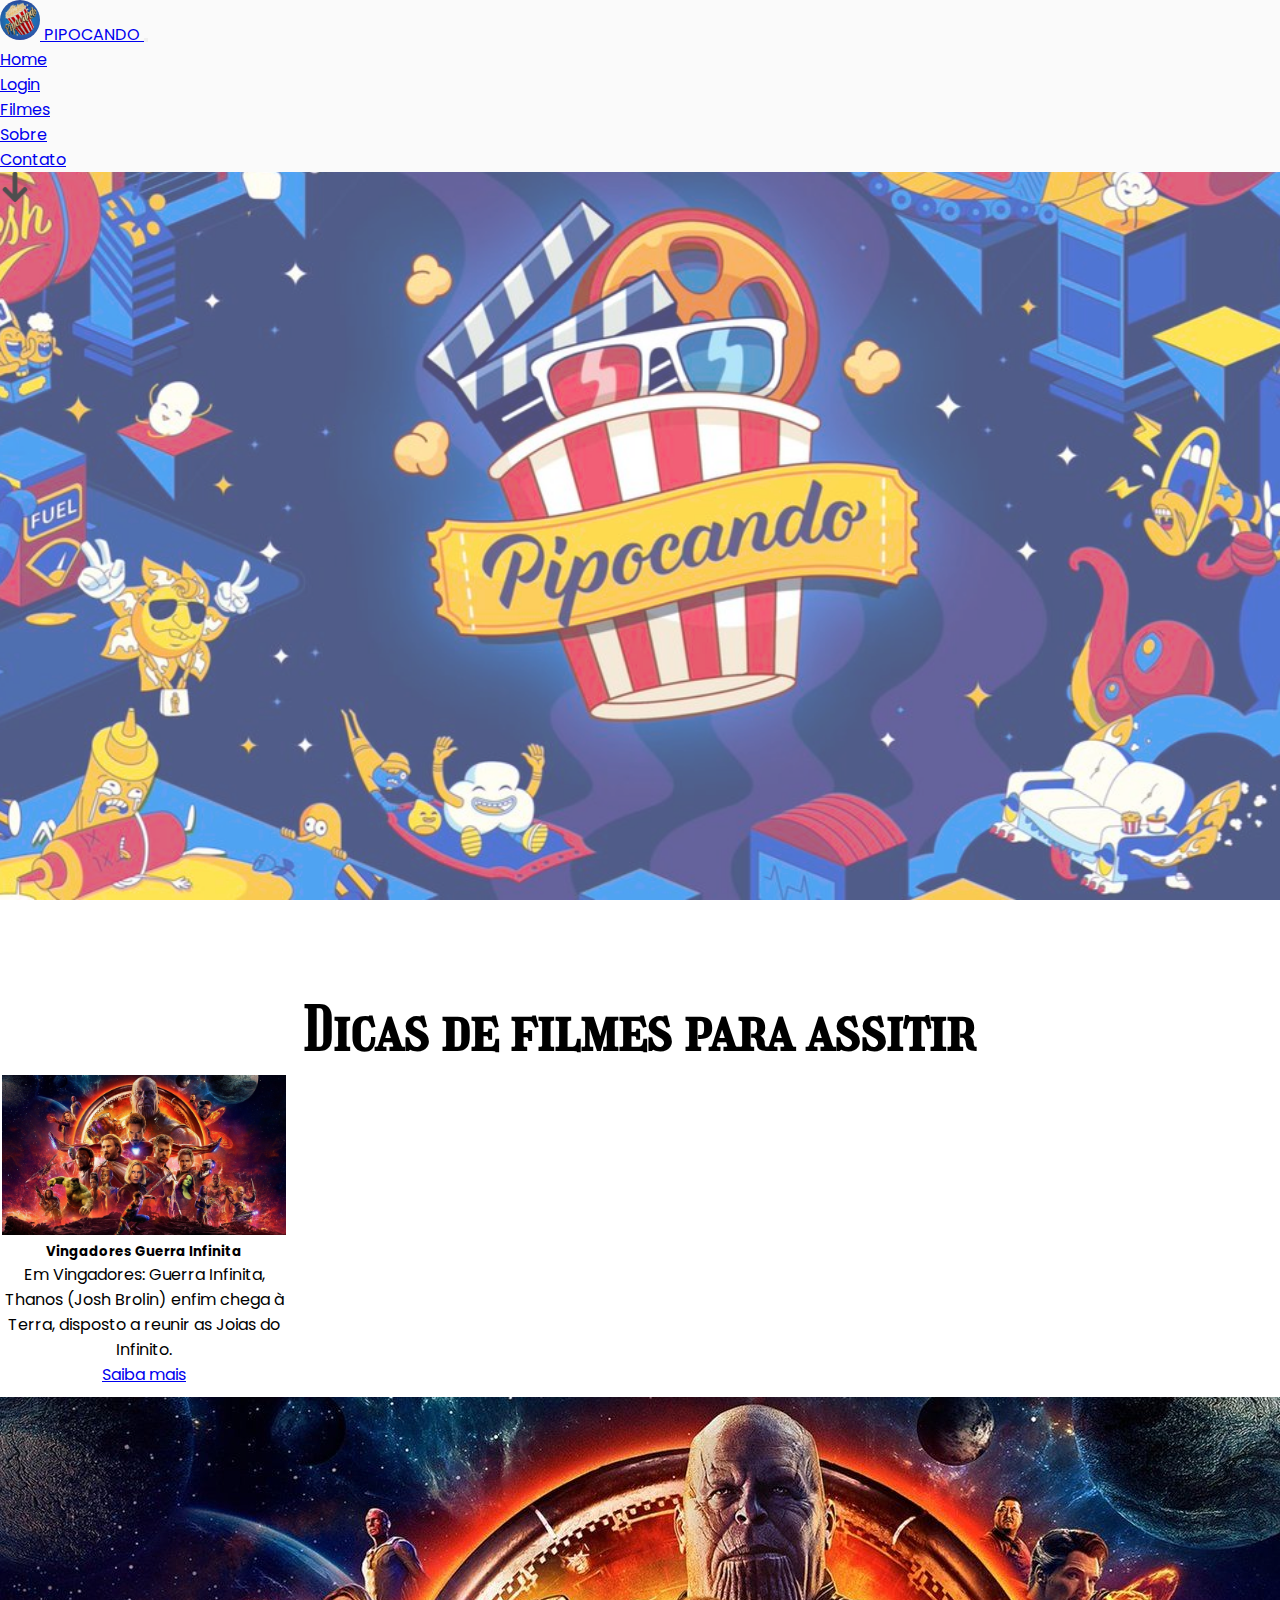
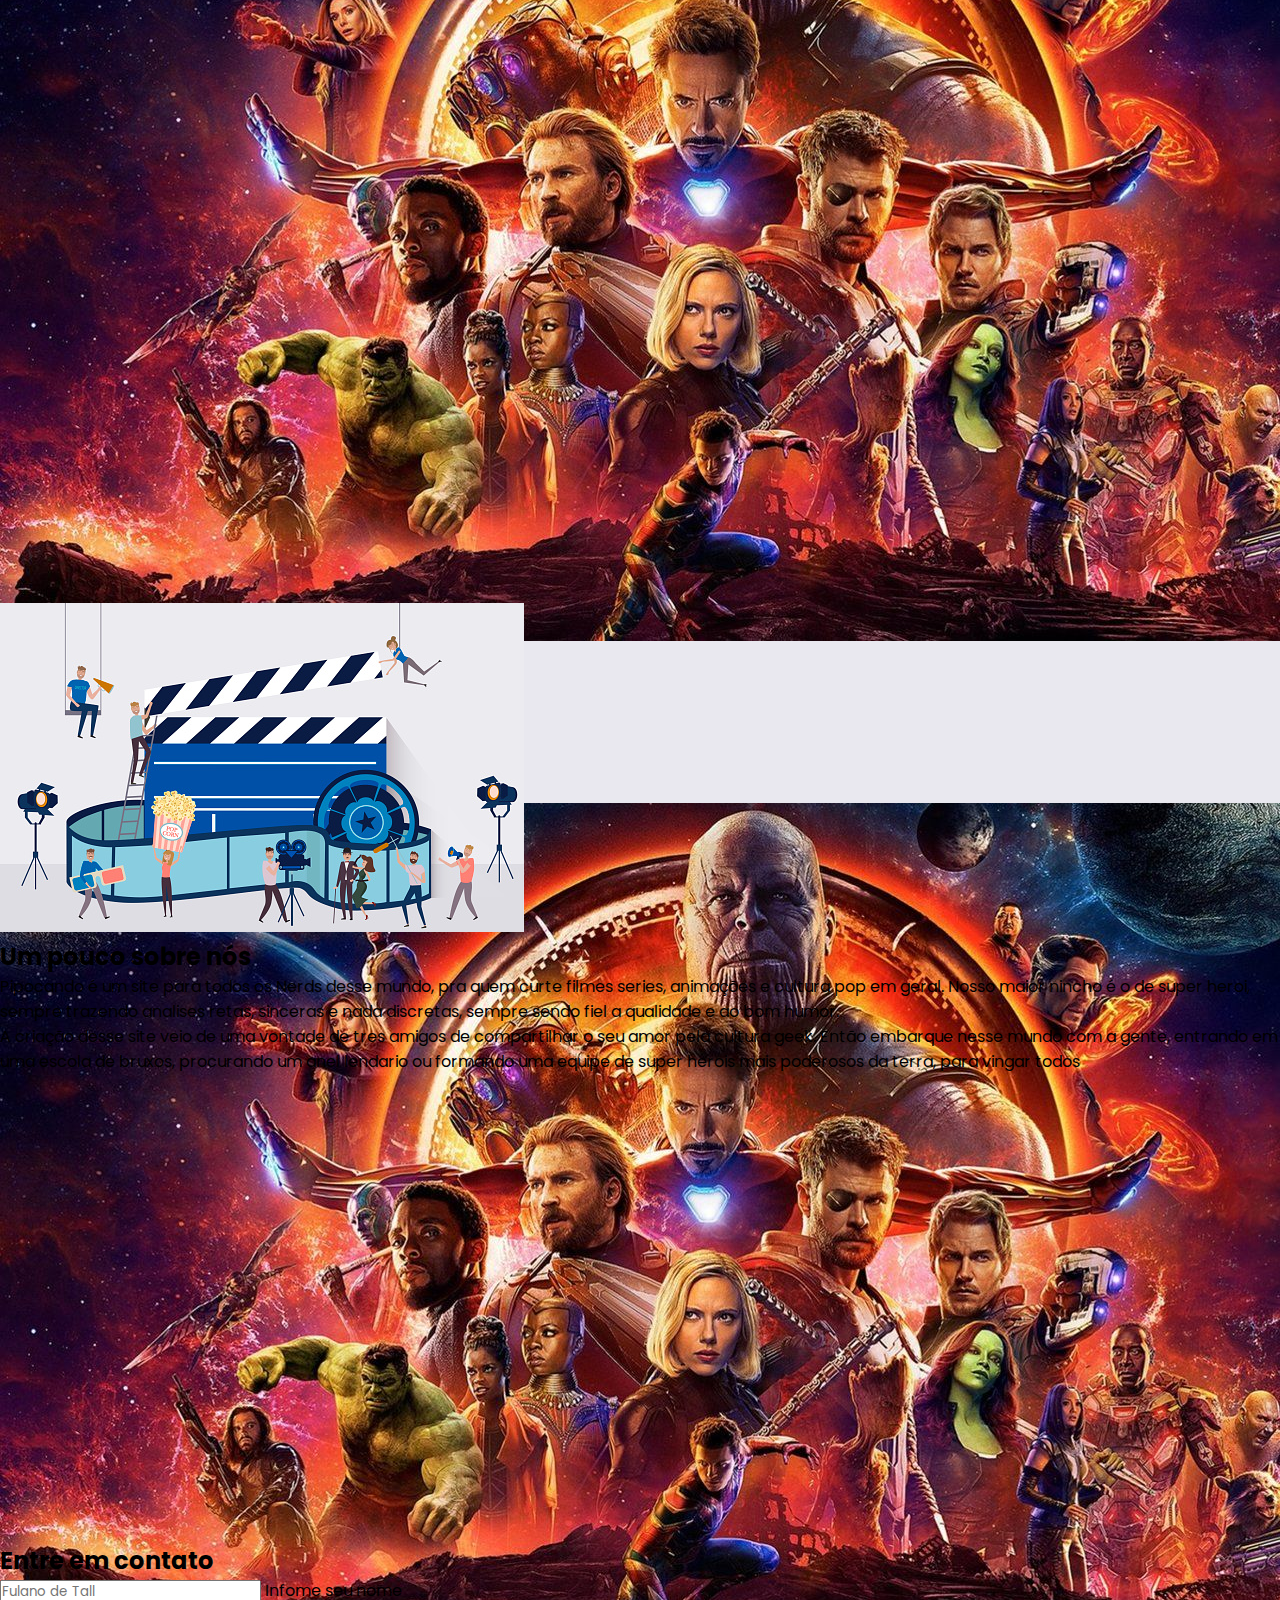
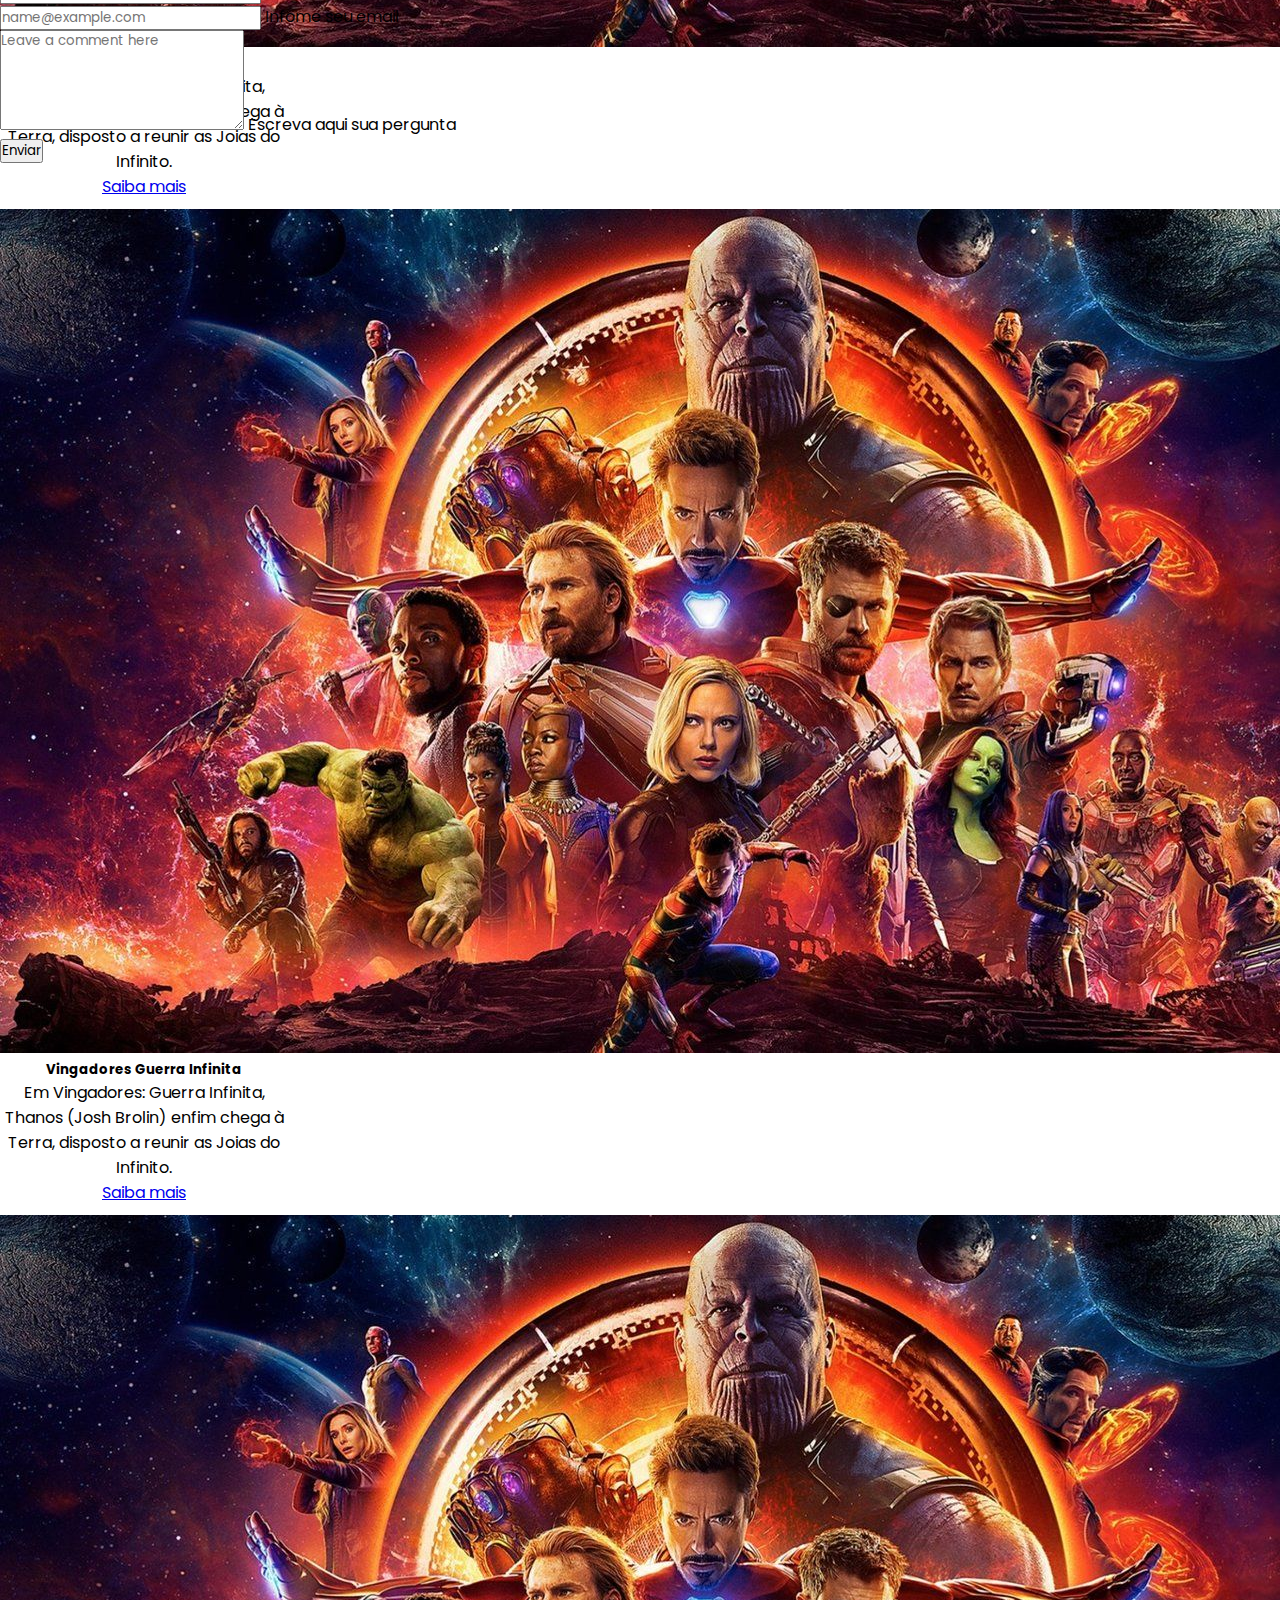
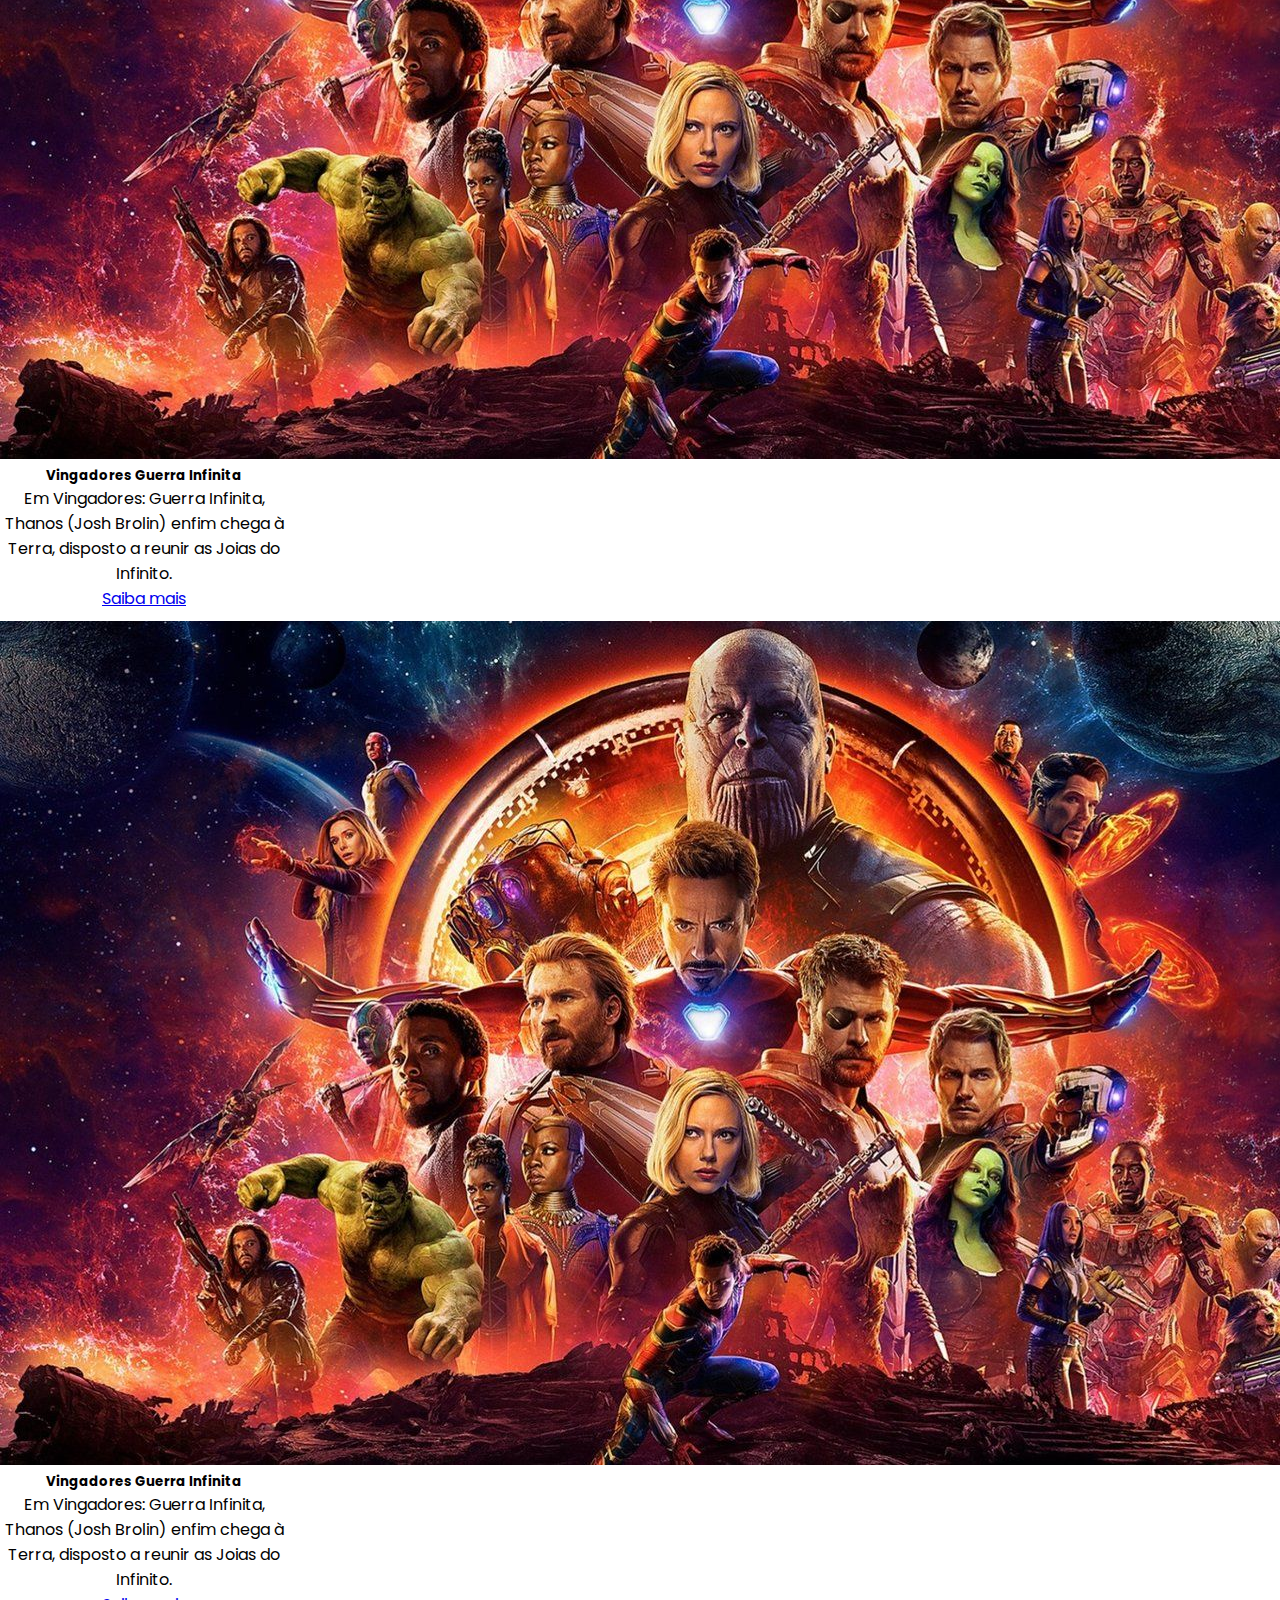
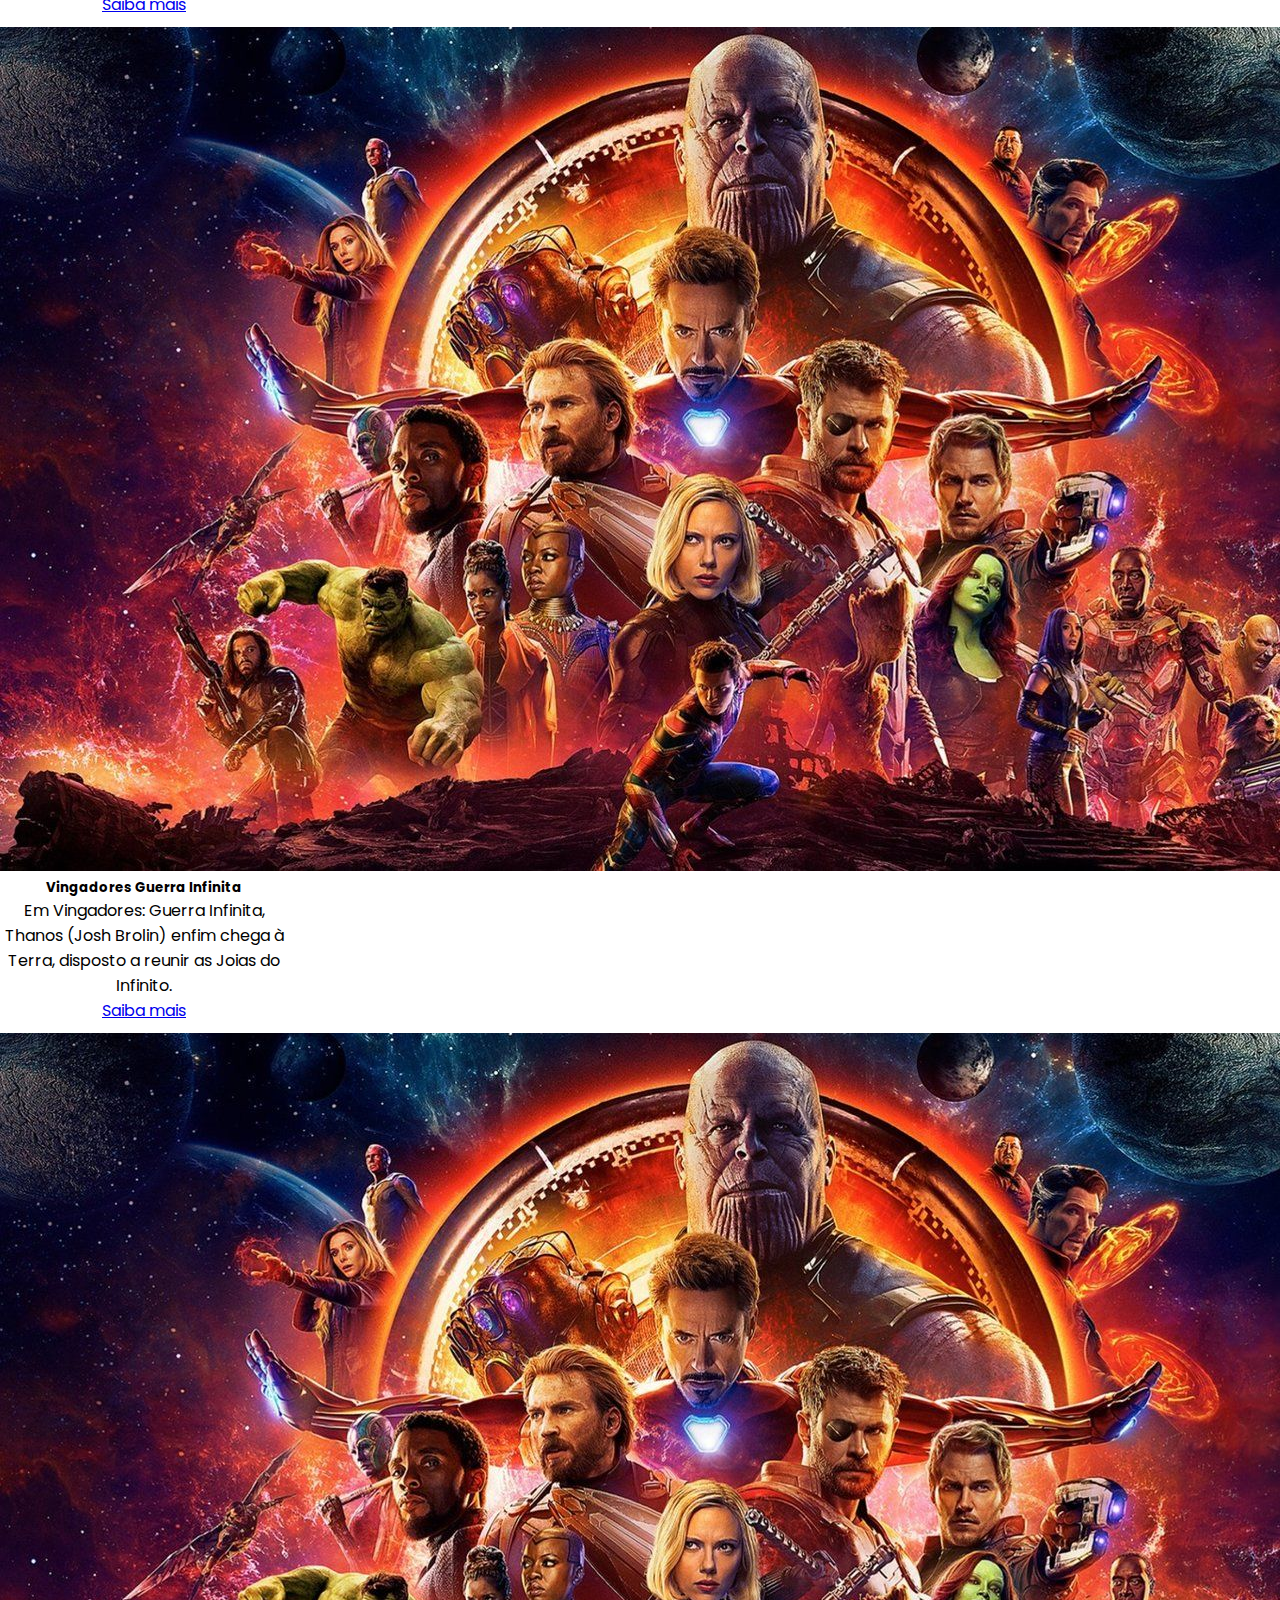
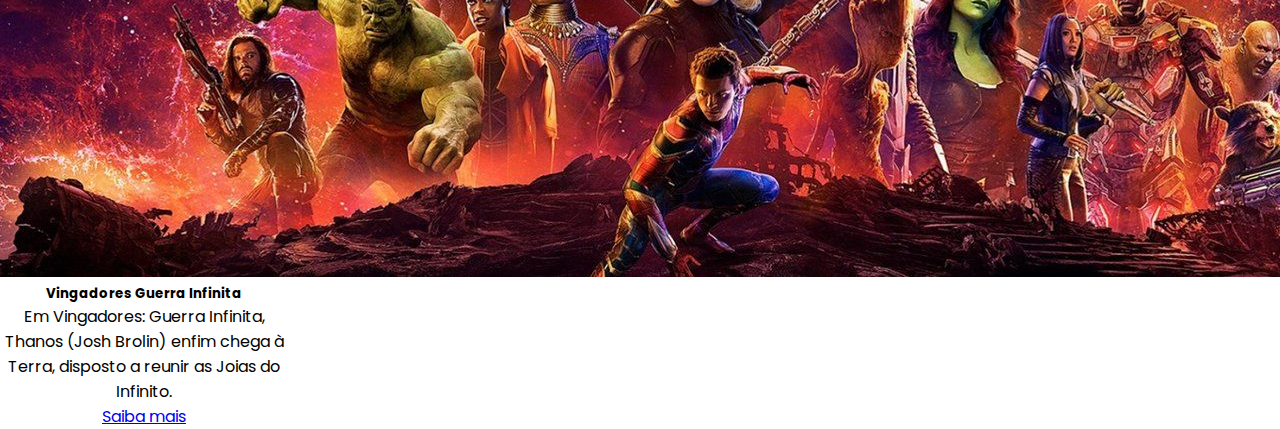
<file: index.html>
<!DOCTYPE html>
<html lang="pt-br">

<head>
  <meta charset="UTF-8">
  <meta http-equiv="X-UA-Compatible" content="IE=edge">
  <meta name="viewport" content="width=device-width, initial-scale=1.0">

  <link rel="stylesheet" href="./CSS/style.css">
  <link href="https://cdn.jsdelivr.net/npm/bootstrap@5.1.1/dist/css/bootstrap.min.css" rel="stylesheet"
    integrity="sha384-F3w7mX95PdgyTmZZMECAngseQB83DfGTowi0iMjiWaeVhAn4FJkqJByhZMI3AhiU" crossorigin="anonymous">

  <link rel="preconnect" href="https://fonts.googleapis.com">
  <link rel="preconnect" href="https://fonts.gstatic.com" crossorigin>
  <link
    href="https://fonts.googleapis.com/css2?family=Girassol&family=Poppins:wght@200;300;400;500;600;700&display=swap"
    rel="stylesheet">

  <title>Pipocando</title>
</head>

<body>
  <header>
    <nav class="navbar  navbar-light nav-color">
      <div class="container-fluid">
        <a class="navbar-brand" href="#">
          <img src="./IMG/logo.jpg" alt="logo" class="d-inline-block align-text-top logo">
          PIPOCANDO
        </a>
        <button class="navbar-toggler" type="button" data-bs-toggle="collapse" data-bs-target="#navbarNav"
          aria-controls="navbarNav" aria-expanded="false" aria-label="Toggle navigation">
          <span class="navbar-toggler-icon"></span>
        </button>
        <div class="collapse navbar-collapse" id="navbarNav">
          <ul class="navbar-nav">
            <li class="nav-item nav-hover">
              <a class="nav-link " href="#">Home</a>
            </li>
            <li class="nav-item nav-hover">
              <a class="nav-link " href="./login.html">Login</a>
            </li>
            <li class="nav-item nav-hover">
              <a class="nav-link " href="#filmes">Filmes</a>
            </li>
            <li class="nav-item nav-hover">
              <a class="nav-link " href="#sobre">Sobre</a>
            </li>
            <li class="nav-item nav-hover">
              <a class="nav-link " href="#contato">Contato</a>
            </li>
          </ul>
        </div>
      </div>
    </nav>
  </header>

  <main>
    <section class="position-relative">
      <div class="container-fluid banner">
        <div class="div-btn rounded-circle position-absolute bottom-0 start-50 translate-middle-x">
          <a type="button" class="btn btn-light rounded-circle" href="#filmes">
            <img class="img-fluid btn-img" src="./IMG/seta-para-baixo.png" alt="">
          </a>
        </div>
      </div>
    </section>

    <section id="filmes" class="container-fluid position-relative section-card ">
      <h2 class="card-titlel">Dicas de filmes para assitir</h2>

      <div class="d-flex justify-content-center div-container">

        <div class="card div-card">
          <img src="./IMG/filme-vingador.jpg" class="card-img-top img-card" alt="...">
          <div class="card-body container-fluid">
            <h5 class="card-title">Vingadores Guerra Infinita</h5>
            <p class="card-text text-start ">Em Vingadores: Guerra Infinita, Thanos (Josh Brolin) enfim chega à Terra,
              disposto a reunir as Joias do Infinito. </p>
            <a href="./descricao.html" class="btn btn-primary">Saiba mais</a>
          </div>
        </div>

        <div class="card div-card">
          <img src="./IMG/filme-vingador.jpg" class="card-img-top" alt="...">
          <div class="card-body ">
            <h5 class="card-title">Vingadores Guerra Infinita</h5>
            <p class="card-text text-start">Em Vingadores: Guerra Infinita, Thanos (Josh Brolin) enfim chega à Terra,
              disposto a reunir as Joias do Infinito. </p>
            <a href="./descricao.html" class="btn btn-primary">Saiba mais</a>
          </div>
        </div>

        <div class="card div-card">
          <img src="./IMG/filme-vingador.jpg" class="card-img-top" alt="...">
          <div class="card-body">
            <h5 class="card-title">Vingadores Guerra Infinita</h5>
            <p class="card-text text-start">Em Vingadores: Guerra Infinita, Thanos (Josh Brolin) enfim chega à Terra,
              disposto a reunir as Joias do Infinito. </p>
            <a href="./descricao.html" class="btn btn-primary">Saiba mais</a>
          </div>
        </div>

        <div class="card div-card">
          <img src="./IMG/filme-vingador.jpg" class="card-img-top" alt="...">
          <div class="card-body">
            <h5 class="card-title">Vingadores Guerra Infinita</h5>
            <p class="card-text text-start">Em Vingadores: Guerra Infinita, Thanos (Josh Brolin) enfim chega à Terra,
              disposto a reunir as Joias do Infinito. </p>
            <a href="./descricao.html" class="btn btn-primary">Saiba mais</a>
          </div>
        </div>
      </div>
      <div class="d-flex justify-content-center div-container">

        <div class="card div-card">
          <img src="./IMG/filme-vingador.jpg" class="card-img-top" alt="...">
          <div class="card-body">
            <h5 class="card-title">Vingadores Guerra Infinita</h5>
            <p class="card-text text-start">Em Vingadores: Guerra Infinita, Thanos (Josh Brolin) enfim chega à Terra,
              disposto a reunir as Joias do Infinito. </p>
            <a href="./descricao.html" class="btn btn-primary">Saiba mais</a>
          </div>
        </div>

        <div class="card div-card">
          <img src="./IMG/filme-vingador.jpg" class="card-img-top" alt="...">
          <div class="card-body">
            <h5 class="card-title">Vingadores Guerra Infinita</h5>
            <p class="card-text text-start">Em Vingadores: Guerra Infinita, Thanos (Josh Brolin) enfim chega à Terra,
              disposto a reunir as Joias do Infinito. </p>
            <a href="./descricao.html" class="btn btn-primary">Saiba mais</a>
          </div>
        </div>

        <div class="card div-card">
          <img src="./IMG/filme-vingador.jpg" class="card-img-top" alt="...">
          <div class="card-body">
            <h5 class="card-title">Vingadores Guerra Infinita</h5>
            <p class="card-text text-start">Em Vingadores: Guerra Infinita, Thanos (Josh Brolin) enfim chega à Terra,
              disposto a reunir as Joias do Infinito. </p>
            <a href="./descricao.html" class="btn btn-primary">Saiba mais</a>
          </div>
        </div>

        <div class="card div-card">
          <img src="./IMG/filme-vingador.jpg" class="card-img-top" alt="...">
          <div class="card-body">
            <h5 class="card-title">Vingadores Guerra Infinita</h5>
            <p class="card-text text-start">Em Vingadores: Guerra Infinita, Thanos (Josh Brolin) enfim chega à Terra,
              disposto a reunir as Joias do Infinito. </p>
            <a href="./descricao.html" class="btn btn-primary">Saiba mais</a>
          </div>
        </div>
      </div>

    </section>

    <section id="sobre" class="d-flex align-items-center justify-content-around ">
      <div class="container div-sobre">
        <div class="row">
          <div class="col div-imgs">
            <img class="img-fluid " src="./IMG/sobre.jpg" alt="">
          </div>
          <div class="col div-txt">
            <h2>Um pouco sobre nós</h2>
            <p>
              Pipocando é um site para todos os Nerds desse mundo, pra quem curte filmes
              series, animações e cultura pop em geral. Nosso maior nincho é o de super
              heroi, sempre trazendo analises retas, sinceras e nada discretas, sempre sendo
              fiel a qualidade e ao bom humor.
            </p>
            <p>
              A criação desse site veio de uma vontade de tres amigos de compartilhar o seu
              amor pela cultura geek. Então embarque nesse mundo com a gente, entrando em uma escola de bruxos,
              procurando um anel lendario ou formando uma equipe de super herois mais poderosos da terra, para
              vingar todos
            </p>
          </div>
        </div>
      </div>
    </section>

    <section id="contato" class="d-flex flex-column align-items-center justify-content-center ">

      <h2>Entre em contato</h2>

      <div class="contato-card">
        <div class="form-floating mb-3">
          <input type="text" class="form-control" id="floatingInput" placeholder="Fulano de Tall">
          <label for="floatingInput">Infome seu nome</label>
        </div>
        <div class="form-floating mb-3">
          <input type="email" class="form-control" id="floatingInput" placeholder="name@example.com">
          <label for="floatingInput">Infome seu email</label>
        </div>
        <div class="form-floating">
          <textarea class="form-control" placeholder="Leave a comment here" id="floatingTextarea2"
            style="height: 100px"></textarea>
          <label for="floatingTextarea2">Escreva aqui sua pergunta</label>
        </div>
      </div>

      <button type="button" class="btn btn-primary btn-lg mt-4">Enviar</button>
    </section>
  </main>





















  <script src="https://cdn.jsdelivr.net/npm/bootstrap@5.1.1/dist/js/bootstrap.bundle.min.js"
    integrity="sha384-/bQdsTh/da6pkI1MST/rWKFNjaCP5gBSY4sEBT38Q/9RBh9AH40zEOg7Hlq2THRZ" crossorigin="anonymous">
  </script>
</body>

</html>
</file>
<file: CSS/style.css>
*{
    margin: 0;
    padding: 0;
    box-sizing: border-box;
    font-family: 'Poppins', sans-serif;
}
.logo{
    border-radius: 50%;
    height: 2.5rem;
}
.nav-color{
    background-color: #fafafa;
}
.nav-hover:hover{
    transition: 0.5s;
    transform: translate(3px);
    font-weight: bold;
}
.banner{
    background: url('../IMG/fundo.jpg');
    background-repeat: no-repeat;
    background-position: center;
    background-attachment: fixed;
    background-size: cover;
    height: 89.6vh;
    opacity: 69%;
}
.section-card{
    height: 130vh;
    text-align: center;
}
.div-card{
    width: 18rem;
    margin-right: 10px;
    margin-bottom: 10px;

    transition: 0.5s;
}
.div-card:hover{
    transform: scale(106%);
}
.img-card{
    height: 160px;
}
.card-titlel{
    margin-top: 15px;
    margin-bottom: 10px;
    font-family: 'Girassol', cursive;
    font-size: 60px;
}
#sobre{
    margin-top: 40px;
    height: 100vh;

    background-color: rgb(233,232,239);
}
#contato{
    margin-top: 40px;
    height: 100vh;
}
.contato-card{
    width: 80%
}

.btn-img{
    width: 30px;
    height: 30px;
}

@media (max-width: 768px) { 
    .section-card{
        height: 100%;
        text-align: center;
    }
    .div-container{
        display: flex;
        flex-direction: column;
        align-items: center;
    }

}
</file>
